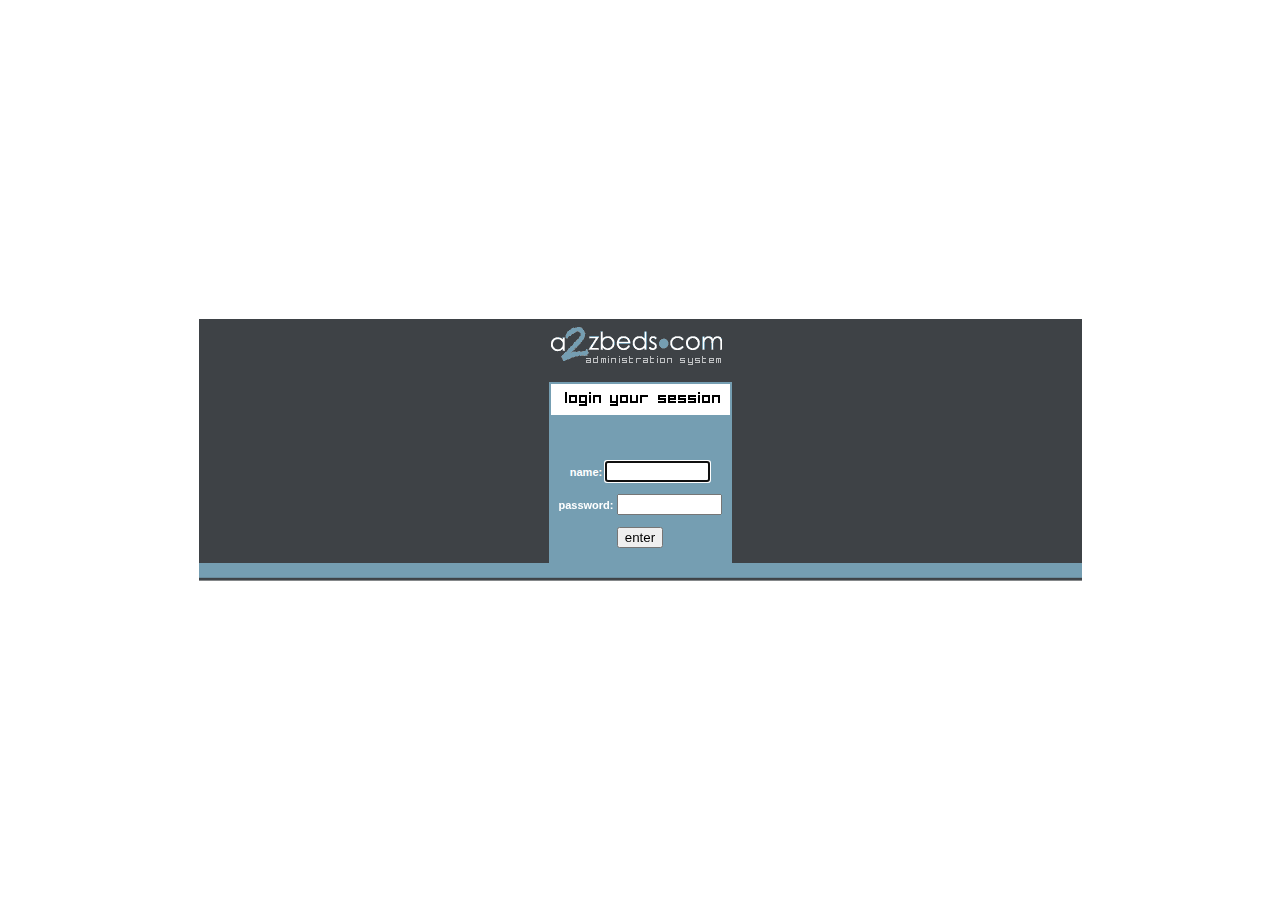
<file: index.html>
<!DOCTYPE HTML PUBLIC "-//W3C//DTD HTML 4.01 Transitional//EN">

<html>
<head>
	<title>xcaping</title>
	<link rel="STYLESHEET" type="text/css" href="Xtyle.css">
</head>

<body>
<form action="auth.jsp" method="post">

<table height="100%" border="0" cellspacing="0" cellpadding="0" align="center">

<tr align="center" valign="middle">
	<td>
	
	<table border="0" cellspacing="0" cellpadding="0">
		<tr valign="top">
		    <td width="350" rowspan="2" class="login_sides"></td>
		    <td align="center"><img src="images/login-up.gif" alt="" width="183" height="122" border="0"></td>
		    <td width="350" rowspan="2" class="login_sides"></td>
		</tr>
		<tr>
		    <td>
			
			<table width="183" border="0" cellspacing="0" cellpadding="0">
				<tr>
					<td height="20" class="login"></td>
					<td class="login"></td>
					<td class="login"></td>
				</tr>
				<tr>
					<td width="5" class="login"></td>
					<td align="center" class="login">
					name: <input type="text" name="name" id="name" size="10"><br><br>
					password: <input type="password" name="password" id="password" size="10"><br><br>
					<input type="submit" name="login" id="login" value="enter">
					</td>
					<td width="5" class="login"></td>
				</tr>
				<tr>
					<td height="15" class="login"></td>
					<td class="login"></td>
					<td class="login"></td>
				</tr>
				</table>
			
			</td>
		</tr>
		<tr>
			<td colspan="3"><img src="images/login_foot.gif" width="883" height="18" alt="" border="0"></td>
		</tr>
		</table>
	
	</td>
</tr>
</table>

</form>

<script> document.getElementById('name').focus(); </script>
</body>
</html>
</file>
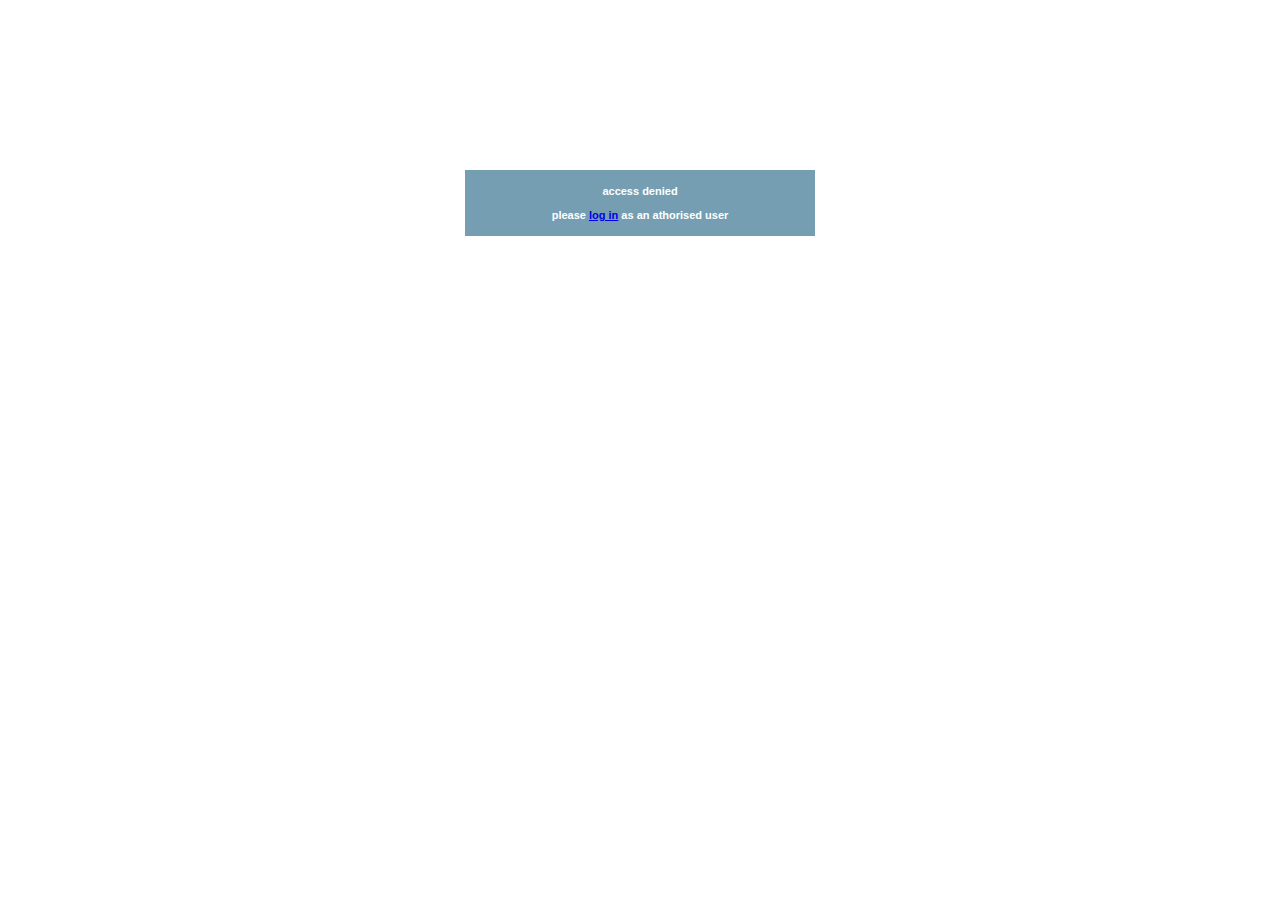
<file: access_denied.html>
<!DOCTYPE HTML PUBLIC "-//W3C//DTD HTML 4.01 Transitional//EN">

<html>
<head>
	<title>xcaping: error</title>
	<link rel="STYLESHEET" type="text/css" href="Xtyle.css">
</head>

<body>

<head>

</head>
<br><br><br><br><br><br><br><br><br>
	<table width="350" border="0" cellspacing="0" cellpadding="15" align="center">
	<tr class="header">
		<td align="center">
		access denied<br><br>
		please <a href="index.html">log in</a>
		 as an athorised user
		</td>
	</tr>
	</table>

</body>
</html>
</file>
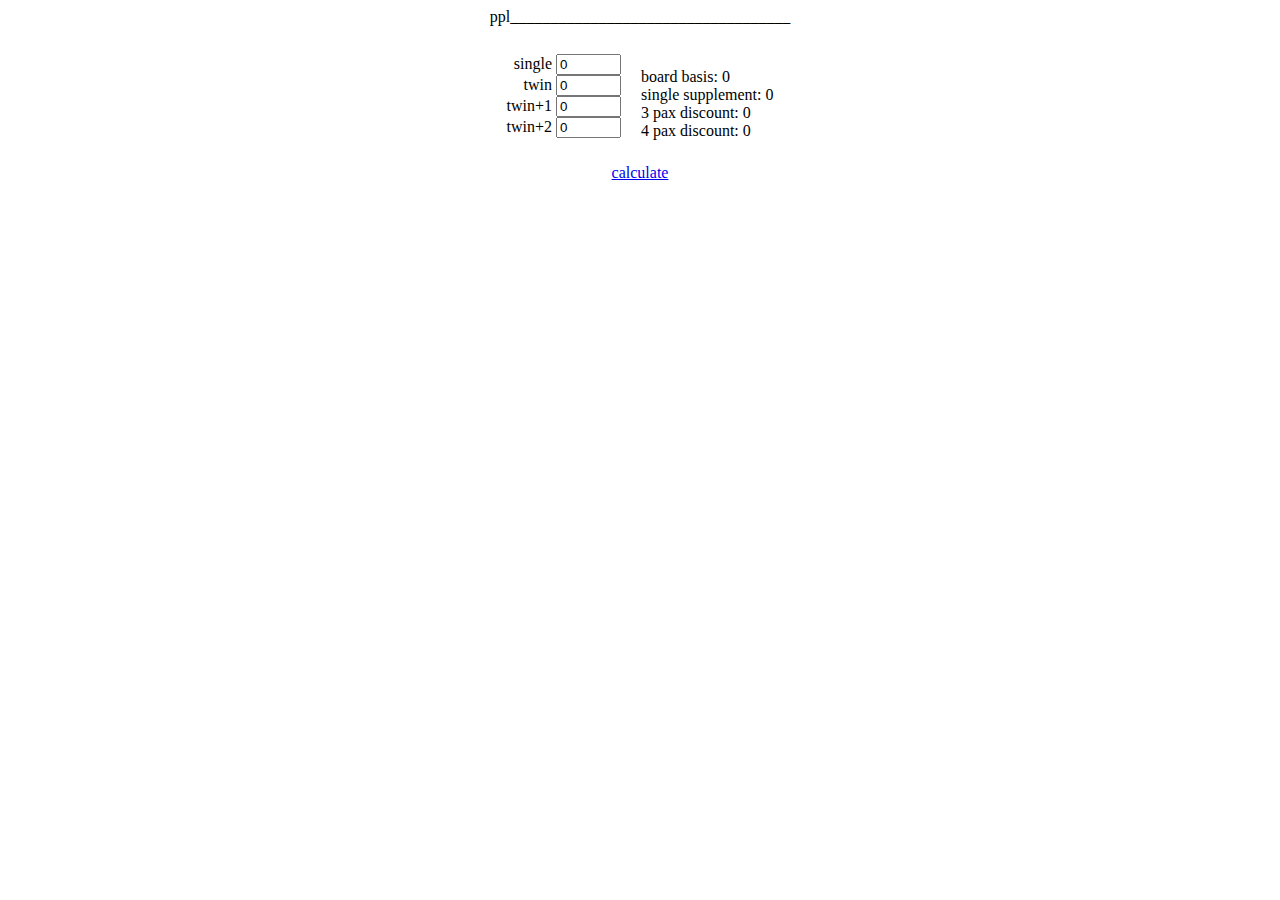
<file: lpp.html>
<!DOCTYPE HTML PUBLIC "-//W3C//DTD HTML 4.01 Transitional//EN">

<html>
<head>
	<title>lpp</title>
</head>
<script>

function calculate() {

	//int value;
	single = document.getElementById('single').value;
	twin = document.getElementById('twin').value;
	twin1 = document.getElementById('twin1').value;
	twin2 = document.getElementById('twin2').value;
	
	value = twin;
	document.getElementById('bb').innerHTML = value;
	
	value = single - twin;
	document.getElementById('single_supp').innerHTML = value;
	
	value = (twin * 3) - (twin1 * 3);
	document.getElementById('3pax').innerHTML = value;
	
	if (twin2 != 0) {
		value = (twin2 * 4) - (twin * 2) - twin1;
		document.getElementById('4pax').innerHTML = value;
	}
}

</script>
<body>

<div align="center">
ppl___________________________________
<br><br>

<table border="0" cellspacing="0" cellpadding="10" align="center">
<tr>
	<td align="right">
	
	<form action="">

	single <input type="text" name="single" id="single" value="0" size="5"><br>
	twin <input type="text" name="twin" id="twin" value="0" size="5"><br>
	twin+1 <input type="text" name="twin1" id="twin1" value="0" size="5"><br>
	twin+2 <input type="text" name="twin2" id="twin2" value="0" size="5"><br>
	
	
	</form>
	
	</td>
	<td>
	
	board basis: <span id="bb">0</span><br>
	single supplement: <span id="single_supp">0</span><br>
	3 pax discount: <span id="3pax">0</span><br>
	4 pax discount: <span id="4pax">0</span><br>
	
	</td>
</tr>
</table>


<a href="javascript:calculate()" class="arial12" >calculate</a>
</div>

</body>
</html>
</file>
<file: Xtyle.css>
BODY {
	font-family : Verdana, Geneva, Arial, Helvetica, sans-serif;
	scrollbar-arrow-color : Black;
	scrollbar-face-color : #E6E6FA;
	scrollbar-track-color : white;
	scrollbar-3dlight-color : #dcc4df;
	scrollbar-darkshadow-color : #c4a4d0;
	scrollbar-highlight-color : #dcc4df;
	scrollbar-shadow-color :#dcc4df;
}

.title {
	font-size : 14px;
	font-weight : bold;
}
.sub-title {
	font-size : 13px;
	font-weight : bold;
}
.blue {
	font-size : 12px;
	font-weight : bold;
	color : #759EB2;
}
.small {
	font-size : 11px;
}
.highlight {
	font-size : 11px;
	font-weight : bold;
}

table.browse{
	background-color : #ACD2E4;
}
table.browse td{
	background-color : #ACD2E4;
}
table {
	background-color : #759EB2;
}
table td{
	font-size : 11px;
	background-color : #ffffff;
}
tr.header td{
	font-weight : bold;
	color : #ffffff;
	background-color : #759EB2;
}
tr.dark td{
	color : #ffffff;
	background-color : #759EB2;
}
tr.ligth td{
	color : #ffffff;
	background-color : #BACFD9;
}
tr.dark_period td{
	color : #000000;
	background-color : #B9CEDA;
}
tr.supplement td{
	color : #000000;
	background-color : #d0f0dd;
}
tr.not_generated td{
	color : #000000;
	background-color : white;
}
td.login {
	font-weight : bold;
	color : #ffffff;
	background-color : #759EB2;
}
td.login_sides {
	background-color : #3E4246;
}
tr.active td{
	color : #ffffff;
	background-color : #ffab00;
}
tr.inactive td{
	color : #ffffff;
	background-color : #ffab00;
}
tr.stop_sale td{
	color : #ffffff;
	background-color : #ff3300;
}
tr.finished td{
	color : #ffffff;
	background-color : #66cc66;
}
tr.offer td{
	color : #ffffff;
	background-color : #ffab00;
}
td.active {
	background-color : green;
}
td.inactive {
	background-color : red;
}
tr.inactive_room td{
	color : grey;
}

/* print --------------------------------------- */

tr.dark_print td{
	
	background-color : #d2d3ff;
}
tr.ligth_print td{
	color : black;
	background-color : #BACFD9;
}
tr.stop_sale_print td{
	font-weight : bold;
}
tr.supplement_print td{
	color : black;
	font-style : italic;
}
tr.offer_print td{
	color : black;
	font-weight : bold;
}

/* old style--------------------------------------------------------------------*/

.h2blue {  font-family: Verdana, Arial, Helvetica, sans-serif; font-size: 14px; color: #000066; font-weight: bold; text-decoration: none}
.h3orange {  font-family: Verdana, Arial, Helvetica, sans-serif; font-size: 12px; font-weight: bold; color: #FF6600; text-decoration: none}
.h3Lgrey {  font-family: Verdana, Arial, Helvetica, sans-serif; font-size: 12px; font-weight: bold; color: #999999}
.hA3blue {  font-family: Verdana, Arial, Helvetica, sans-serif; font-size: 12px; font-weight: bold; color: #0000CC}
.p4orange { font-family: Verdana, Arial, Helvetica, sans-serif; font-size: 10px; font-weight: normal; color: #FF6600; text-decoration: none }
.p4black {  font-family: Verdana, Arial, Helvetica, sans-serif; font-size: 9px; color: #000000}
</file>
